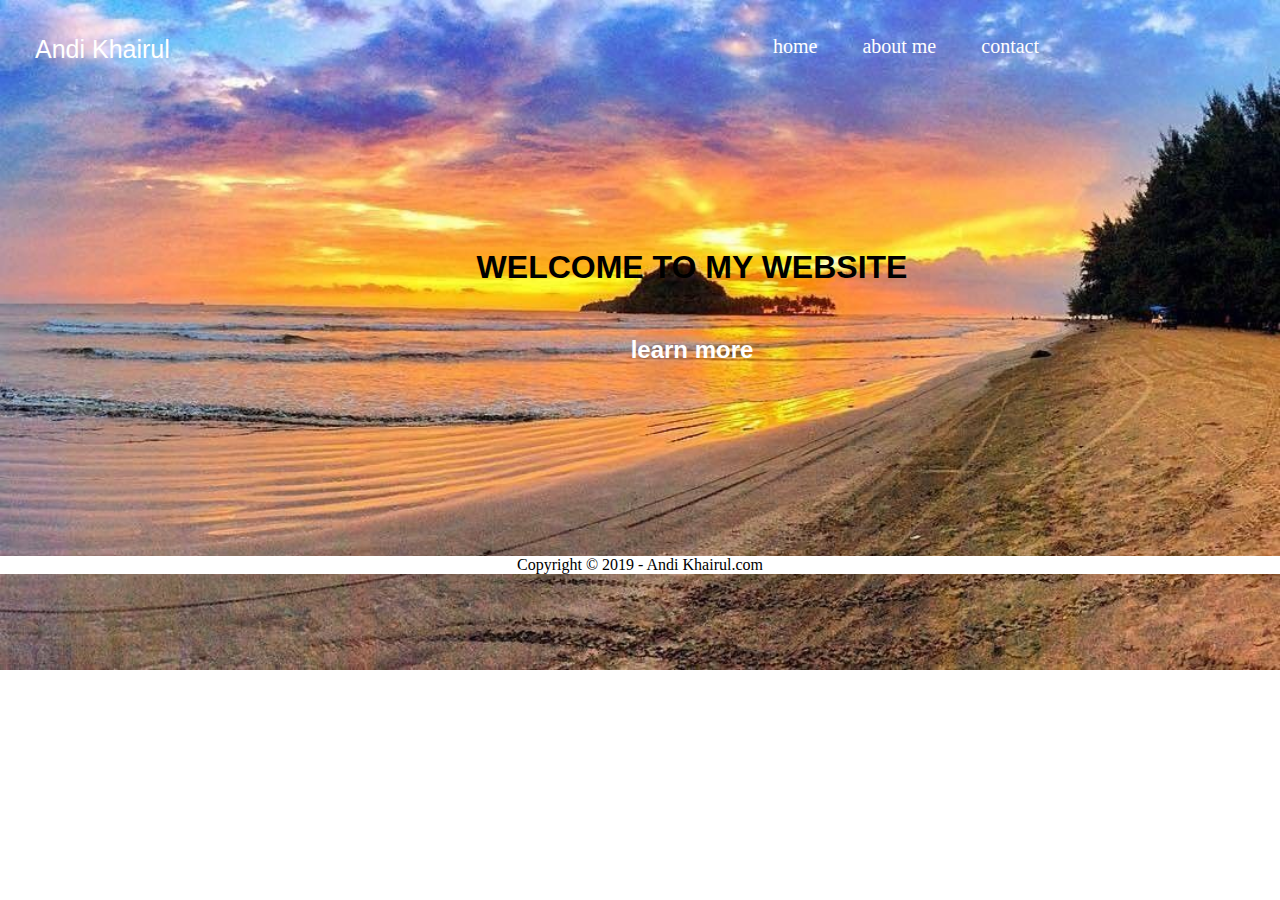
<file: index.html>
<!DOCTYPE html>
<html lang="en">
<head>
    <meta charset="UTF-8">
    <meta name="viewport" content="width=device-width, initial-scale=1.0">
    <meta http-equiv="X-UA-Compatible" content="ie=edge">
    <title>Portofolio Andi Khairul</title>
    <link rel="stylesheet" href="index.css">
</head>
<body>
    <div class="navbar">
        <div class="nav-body">
        <span>Andi Khairul</span>
    <ul>
        <li>
            <a href="index.html">home</a>
        </li>
        <li>
            <a href="aboutme.html">about me</a>
        </li>
        <li>
            <a href="contact.html">contact</a>
        </li>
    </ul>
        </div>
    </div>
    <div class="content">
        <h1> WELCOME TO MY WEBSITE</h1>
        <H2> learn more</H2>
    </div>

    <footer>
        Copyright &copy 2019 - Andi Khairul.com
    </footer>

</body>
</html>
</file>
<file: index.css>
.navbar{
    width: 100%;
    background-color: hsla(hue, saturation, lightness, alpha);
    padding: 15px;
}
span{
    font-size: 25px;
    color: white;
    font-family: 'Franklin Gothic Medium', 'Arial Narrow', Arial, sans-serif;

}
.nav-body{
    width: 80%;
    padding: 20px;
}
.nav-body ul{
    margin: 0;
    padding: 0;
    float: right;
}
.nav-body li{
    display: inline;
    font-size: 20px;
    padding: 20px;
}
a{
    color: white;
    font-family: 'Times New Roman', Times, serif;
    text-decoration: none;
}
body{
    margin: 0;
    background-image: url(image.jpg.jpg);
    background-repeat: no-repeat;
    background-size: cover;
}
footer{
    background-color: white;
    text-align: center;
}
.content{
    padding: 180px;
    width: 80%;
    background-color: hsla(hue, saturation, lightness, alpha);
    margin: auto;
    text-align: center;
}
h1{
    font-family: Arial, Helvetica, sans-serif;
    color: hsla(hue, saturation, lightness, alpha);
    margin: auto;
    text-align: center;
    margin-top: -30px;
}
h2{
    font-family: Arial, Helvetica, sans-serif;
    color: white;
    text-align: center;
    cursor: pointer;
    color: white;
    background: hsla(hue, saturation, lightness, alpha);
    width: 150px;
    height: 40px;
    border-radius: 4px;
    border: none;
    padding-top: 10px;
    margin: auto;
    margin-top: 40px;
}
</file>
